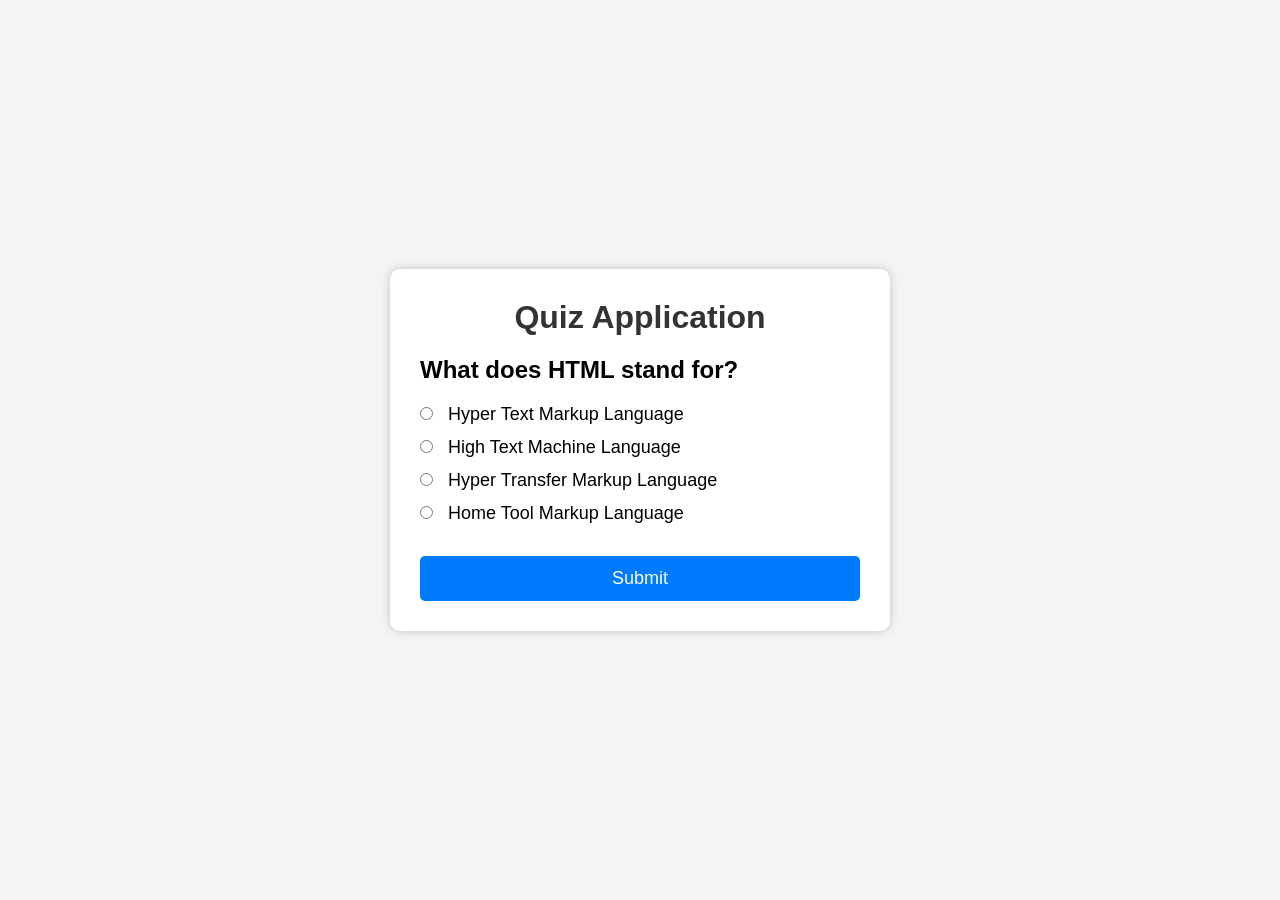
<file: experiment5/webdproject/index.html>
<!DOCTYPE html>
<html lang="en">
<head>
    <meta charset="UTF-8">
    <meta name="viewport" content="width=device-width, initial-scale=1.0">
    <title>Quiz Application</title>
    <link rel="stylesheet" href="style.css">
</head>
<body>

    <div class="quiz-container">
        <h1>Quiz Application</h1>

        <div id="quiz">
            <h2 id="question">Question Text</h2>

            <div class="option">
                <input type="radio" name="answer" id="a" class="answer">
                <label for="a" id="a_text"></label>
            </div>

            <div class="option">
                <input type="radio" name="answer" id="b" class="answer">
                <label for="b" id="b_text"></label>
            </div>

            <div class="option">
                <input type="radio" name="answer" id="c" class="answer">
                <label for="c" id="c_text"></label>
            </div>

            <div class="option">
                <input type="radio" name="answer" id="d" class="answer">
                <label for="d" id="d_text"></label>
            </div>

            <button id="submit">Submit</button>
        </div>
    </div>

    <script src="script.js"></script>
</body>
</html>
</file>
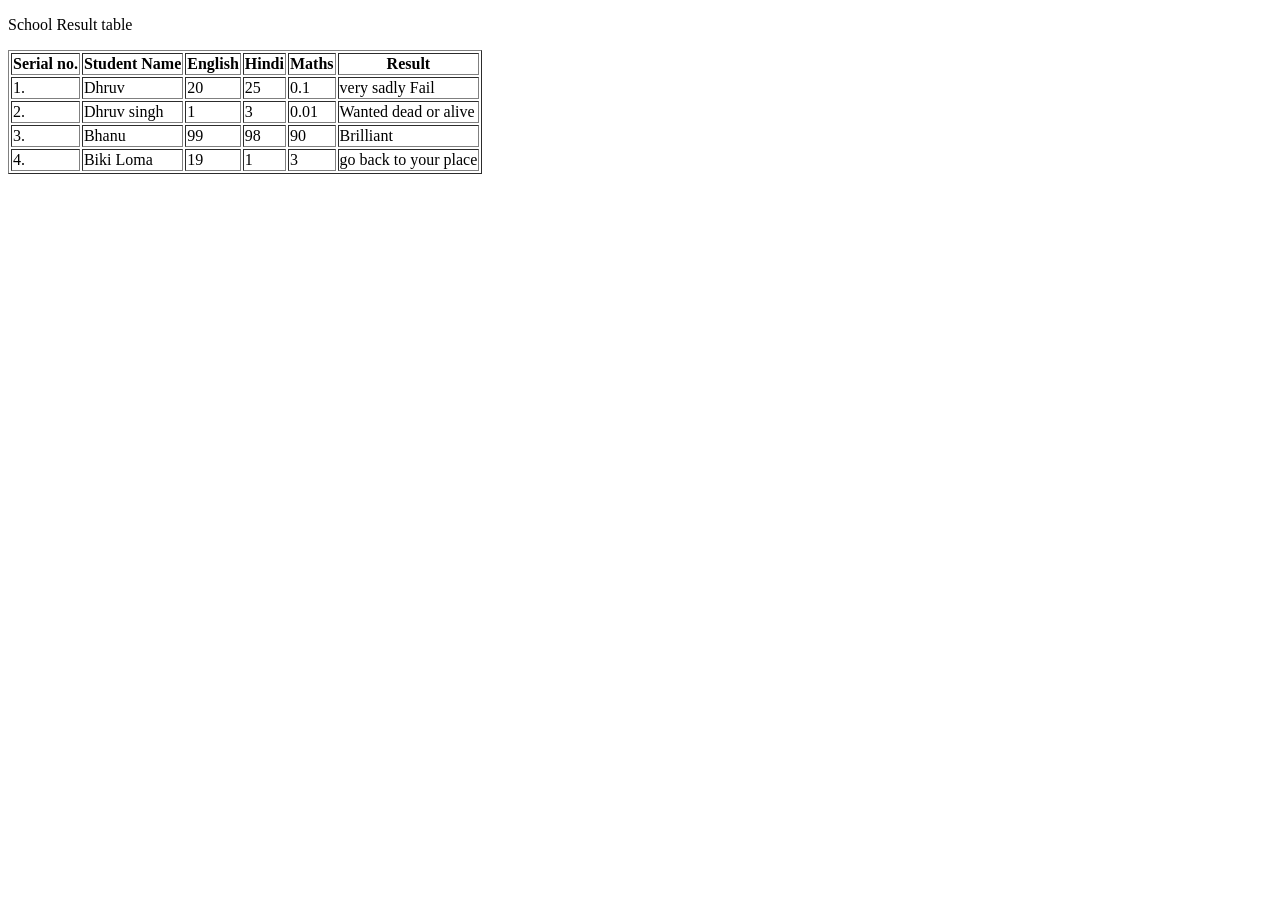
<file: assignment1.html>
<!DOCTYPE html>
<html lang="en">
<head>
    <meta charset="UTF-8">
    <meta http-equiv="X-UA-Compatible" content="IE=edge">
    <meta name="viewport" content="width=device-width, initial-scale=1.0">
    <title>Document</title>
</head>
<body>
    <p>School Result table</p>
    <table border="solid">
        <tr>
        <th>Serial no.</th>
        <th>Student Name</th>
        <th>English</th>
        <th>Hindi</th>
        <th>Maths</th>
        <th>Result</th>
        </tr>
        <tr>
            <td>1.</td>
            <td>Dhruv</td>
            <td>20</td>
            <td>25</td>
            <td>0.1</td>
            <td>very sadly Fail</td>
        </tr>
        <tr>
            <td>2.</td>
            <td>Dhruv singh</td>
            <td>1</td>
            <td>3</td>
            <td>0.01</td>
            <td>Wanted dead or alive</td>
        </tr>
        <tr>
            <td>3.</td>
            <td>Bhanu</td>
            <td>99</td>
            <td>98</td>
            <td>90</td>
            <td>Brilliant</td>
        </tr>
        <tr>
            <td>4.</td>
            <td>Biki Loma</td>
            <td>19</td>
            <td>1</td>
            <td>3</td>
            <td>go back to your place</td>
        </tr>

    </table>
    
</body>
</html>
</file>
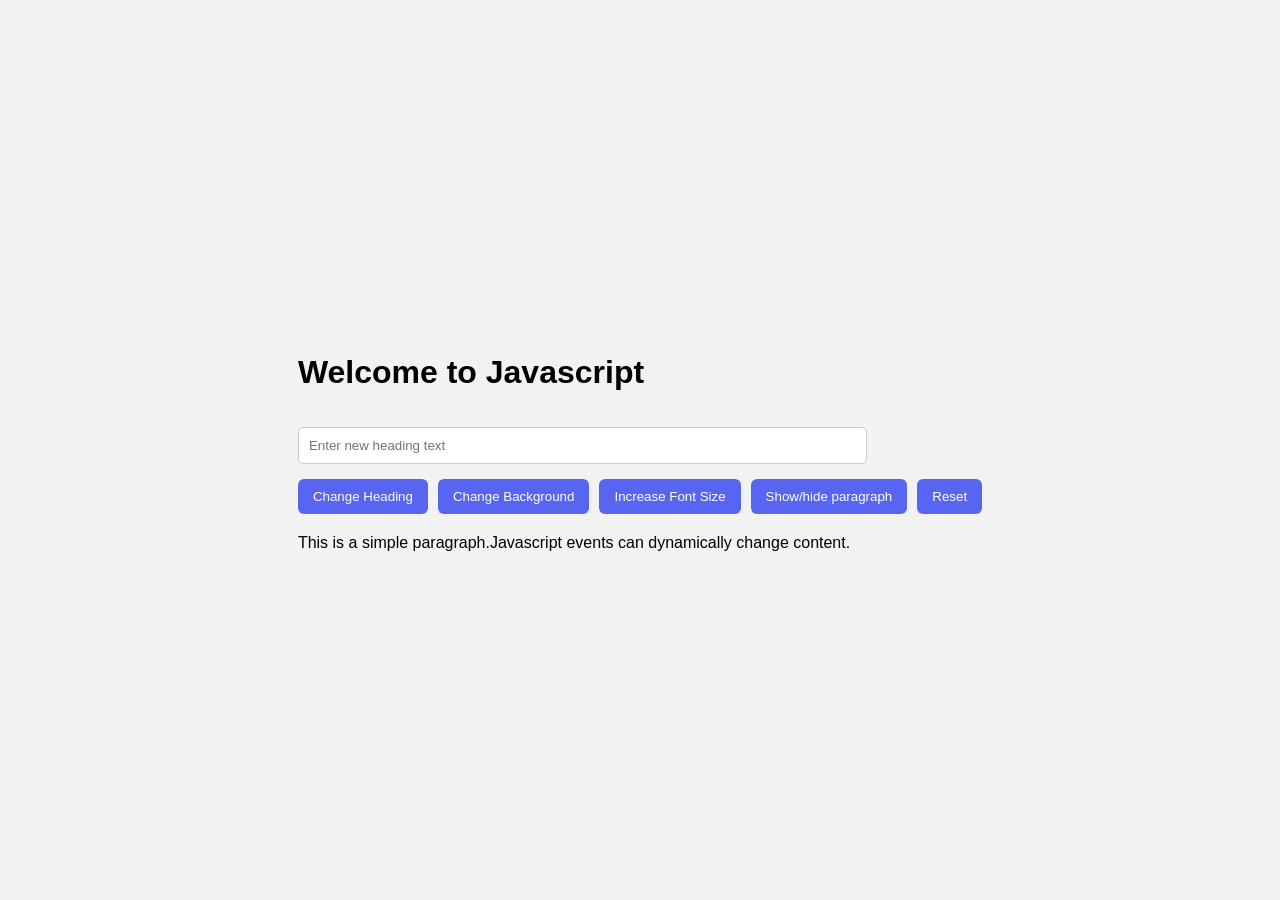
<file: experiment6.html>
<!DOCTYPE html>
<html lang="en">
<head>
    <meta charset="UTF-8">
    <meta http-equiv="X-UA-Compatible" content="IE=edge">
    <meta name="viewport" content="width=device-width, initial-scale=1.0">
    <link rel="stylesheet" href="script.css">
    <title>Welcome to Javascript</title>
</head>
<body>
    <div class="contianer">
        <h1 id="heading">Welcome to Javascript</h1>
        <input type="text" id="inputtext" placeholder="Enter new heading text">
        <div class="buttons">
            <button onclick="changeHeading()">Change Heading</button>
            <button onclick="changeBackground()">Change Background</button>
            <button onclick="increaseFont()">Increase Font Size</button>
            <button onclick="toggleParagraph()">Show/hide paragraph</button>
            <button onclick="resetPage()">Reset</button>
        </div>
        <p id="paragraph">This is a simple paragraph.Javascript events can dynamically change content.</p>
    </div>
    <script src="script.js"></script>
</body>
</html>
</file>
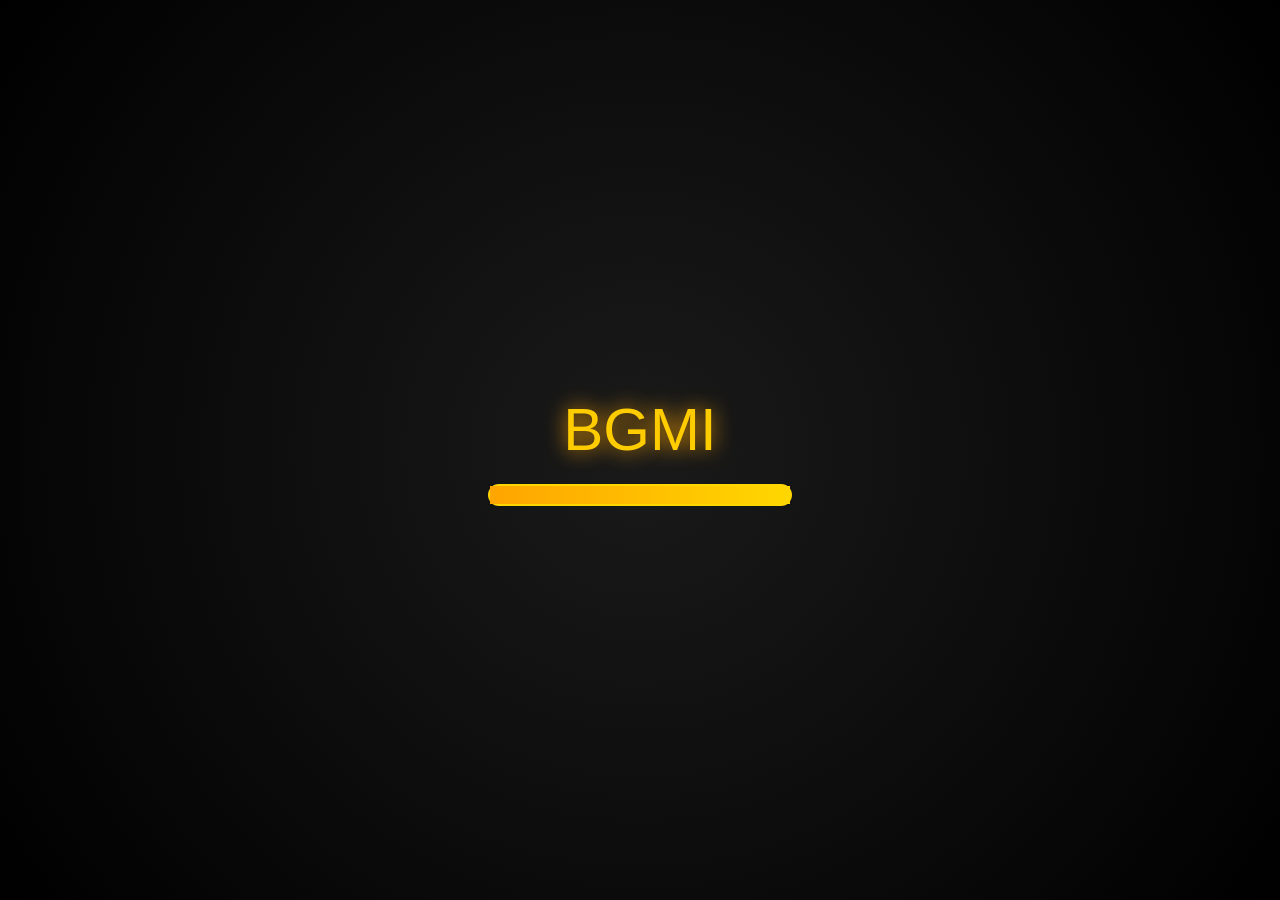
<file: game.html>
<!DOCTYPE html>
<html lang="en">
<head>
<meta charset="UTF-8">
<title>BGMI UI</title>
<style>
body{
    margin:0;
    font-family:Arial, Helvetica, sans-serif;
    background:black;
    color:white;
}
.page{
    display:none;
    height:100vh;
    justify-content:center;
    align-items:center;
    flex-direction:column;
}

.active{
    display:flex;
}
#loading{
    background: radial-gradient(circle,#1a1a1a,#000);
}

.title{
    font-size:60px;
    color:#ffcc00;
    text-shadow:0 0 20px orange;
}

.bar{
    width:300px;
    height:18px;
    border:2px solid gold;
    border-radius:20px;
    margin-top:20px;
}

.progress{
    height:100%;
    width:0%;
    background:linear-gradient(90deg,orange,gold);
    animation:load 3s forwards;
}

@keyframes load{
    to{width:100%;}
}

#lobby{
    background:url("https://images.unsplash.com/photo-1542751371-adc38448a05e") center/cover;
}

.menu{
    position:absolute;
    top:20px;
    right:20px;
}

button{
    padding:12px 25px;
    margin:10px;
    border:none;
    border-radius:8px;
    background:gold;
    font-weight:bold;
    cursor:pointer;
}

button:hover{
    background:orange;
}
.panel{
    background:rgba(0,0,0,0.8);
    padding:30px;
    border-radius:15px;
    text-align:center;
}

h1{
    margin-bottom:20px;
}
</style>
</head>
<body>
<div id="loading" class="page active">
    <div class="title">BGMI</div>
    <div class="bar"><div class="progress"></div></div>
</div>
<div id="lobby" class="page">
    <h1>Lobby</h1>
    <button onclick="show('game')">START GAME</button>
    <button onclick="show('inventory')">INVENTORY</button>
    <button onclick="show('settings')">SETTINGS</button>
</div>
<div id="game" class="page">
    <div class="panel">
        <h1>Matchmaking...</h1>
        <p>Connecting to server</p>
        <button onclick="show('lobby')">Cancel</button>
    </div>
</div>
<div id="inventory" class="page">
    <div class="panel">
        <h1>Inventory</h1>
        <p>Gun Skin</p>
        <p>Outfit</p>
        <p>Helmet Skin</p>
        <button onclick="show('lobby')">Back</button>
    </div>
</div>
<div id="settings" class="page">
    <div class="panel">
        <h1>Settings</h1>
        <p>Sound: ON</p>
        <p>Graphics: HD</p>
        <p>Controls: Classic</p>
        <button onclick="show('lobby')">Back</button>
    </div>
</div>
<script>
function show(pageId){
    document.querySelectorAll(".page").forEach(p=>p.classList.remove("active"));
    document.getElementById(pageId).classList.add("active");
}
setTimeout(()=>{
    show("lobby");
},3000);

</script>

</body>
</html>
</file>
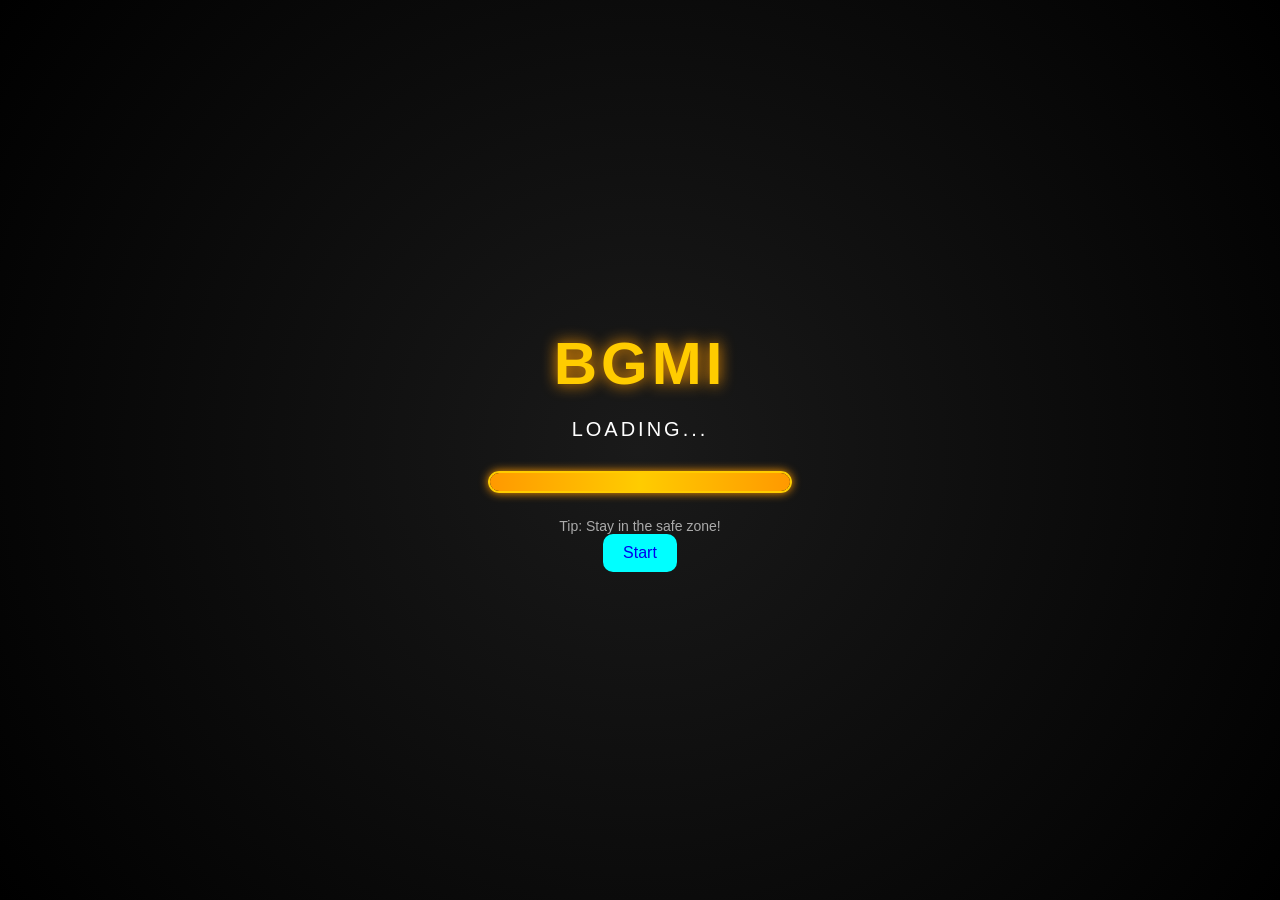
<file: inventory.html>
<!DOCTYPE html>
<html lang="en">
<head>
<meta charset="UTF-8">
<title>BGMI Loading</title>
<style>
    body{
        margin:0;
        height:100vh;
        display:flex;
        justify-content:center;
        align-items:center;
        background: radial-gradient(circle at center, #1a1a1a, #000);
        font-family: Arial, Helvetica, sans-serif;
        color:white;
        overflow:hidden;
    }
    .container{
        text-align:center;
    }
    .title{
        font-size:60px;
        font-weight:bold;
        letter-spacing:4px;
        color:#ffcc00;
        text-shadow:0 0 15px #ff9900;
        animation: glow 1.5s infinite alternate;
    }
    @keyframes glow{
        from{ text-shadow:0 0 10px #ff9900;}
        to{ text-shadow:0 0 30px #ffaa00,0 0 60px #ff6600;}
    }
    .loading-text{
        margin-top:20px;
        font-size:20px;
        letter-spacing:3px;
        animation: blink 1s infinite;
    }
    @keyframes blink{
        50%{opacity:0.4;}
    }
    .bar{
        margin-top:30px;
        width:300px;
        height:18px;
        border:2px solid #ffcc00;
        border-radius:20px;
        overflow:hidden;
        box-shadow:0 0 10px #ff9900;
    }
    .progress{
        height:100%;
        width:0%;
        background:linear-gradient(90deg,#ff9900,#ffcc00,#ff9900);
        animation: load 1.5s linear forwards;
    }
    @keyframes load{
        from{width:0;}
        to{width:100%;}
    }
    .tip{
        margin-top:25px;
        font-size:14px;
        color:#aaa;
        animation: fade 3s infinite;
    }
    .button-link {
        text-decoration: none;
        display: inline-block;
        padding: 10px 20px;
        background-color: aqua;
        border-radius: 10px;
        cursor: pointer;
    }
    .button-link:hover {
        background-color: aqua;
    }
</style>
</head>
<body>
<div class="container">
    <div class="title">BGMI</div>
    <div class="loading-text">LOADING...</div>
    <div class="bar">
        <div class="progress"></div>
    </div>
    <div class="tip">Tip: Stay in the safe zone!</div>
    <a href="game.html" class="button-link">Start</a>
</div>
</body>
</html>
</file>
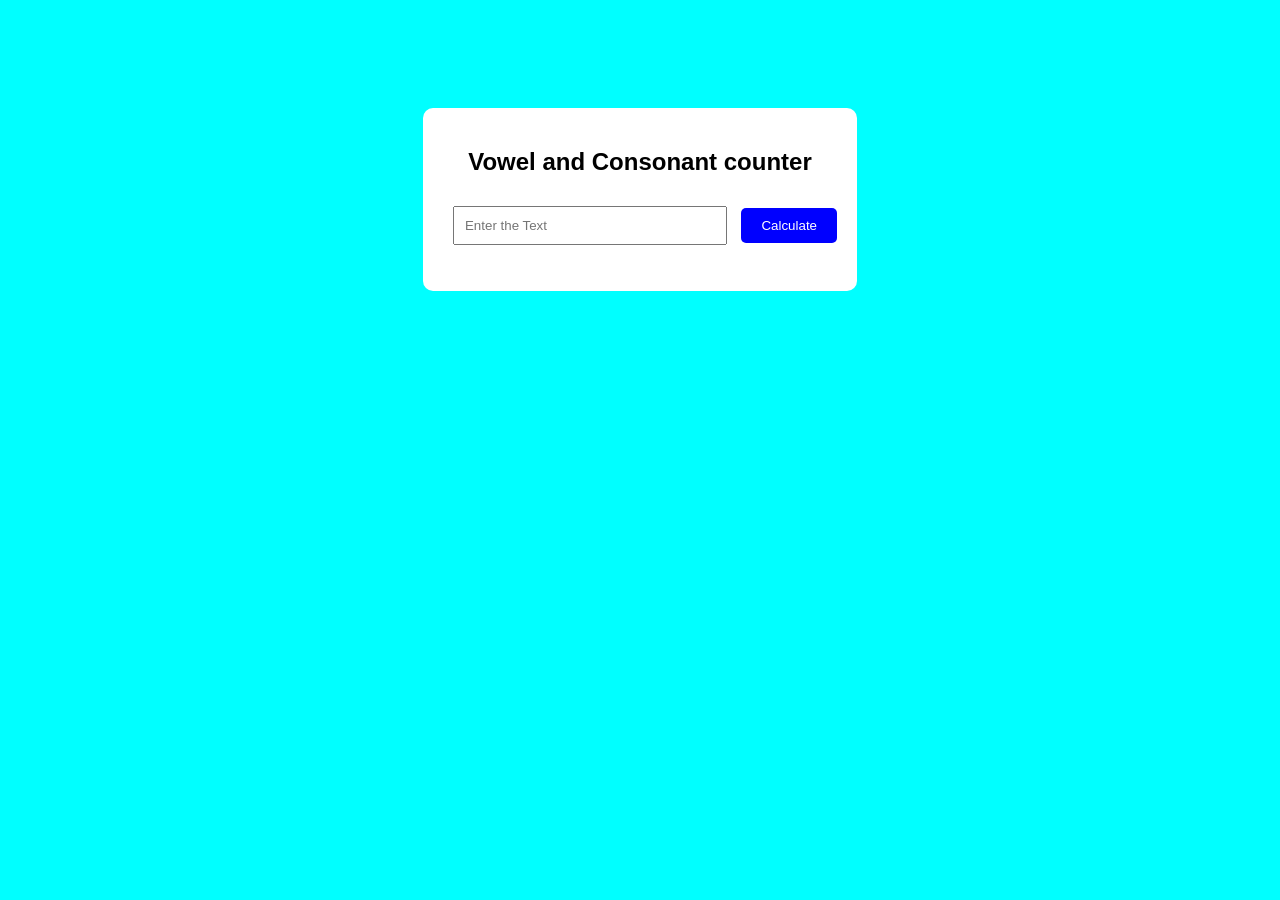
<file: mid term.html>
<!DOCTYPE html>
<html lang="en">
<head>
    <meta charset="UTF-8">
    <meta http-equiv="X-UA-Compatible" content="IE=edge">
    <meta name="viewport" content="width=device-width, initial-scale=1.0">
    <title>Vowel and consonant counter</title>
    <link rel="stylesheet" href="midterm.css">
</head>
<body>
    <div class="container">
        <h2>Vowel and Consonant counter</h2>
        <input type="text" id="textInput" placeholder="Enter the Text">
        <button onclick="countLetters()">Calculate</button>
        <p id="result"></p>
    </div>
    <script src="midterm.js"></script>
    
</body>
</html>
</file>
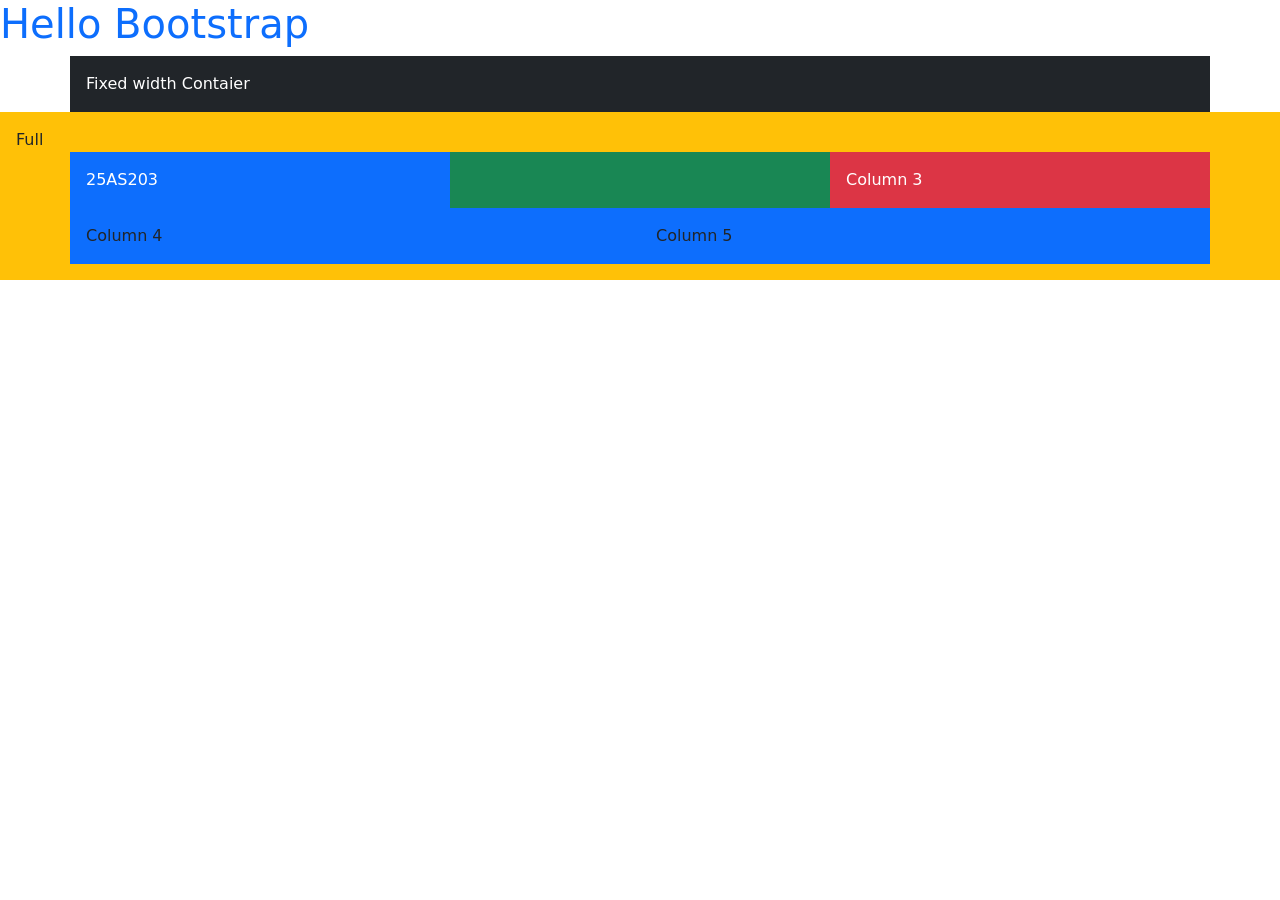
<file: bootstrap-5.3.8-dist/Bootstrap.html>
<!DOCTYPE html>
<html lang="en">
<head>
    <meta charset="UTF-8">
    <meta name="viewport" content="width=device-width, initial-scale=1.0">
    <title>Bootstrap exmple</title>
    <link href="https://cdn.jsdelivr.net/npm/bootstrap@5.3.3/dist/css/bootstrap.min.css" rel="stylesheet">
</head>
<body>
    <h1 class="text-primary text-centre">Hello Bootstrap</h1>
    <div class="container bg-dark text-white p-3">
        Fixed width Contaier
    </div>
    <div class="container-fluid bg-warning p-3">
        Full
    
    <div class="container">
    <div class="row">
    <div class="col bg-primary text-white p-3">25AS203</div>
    <div class="col bg-success text-white p-3"></div>
    <div class="col bg-danger text-white p-3">Column 3</div>
    </div>
    <div class="row">
    <div class="col bg-primary p-3">Column 4</div>
    <div class="col bg-primary p-3">Column 5</div>
    </div>
    <script src="https://cdn.jsdelivr.net/npm/bootstrap@5.3.3/dist/js/bootstrap.bundle.min.js"></script>
    
</body>
</html>
</file>
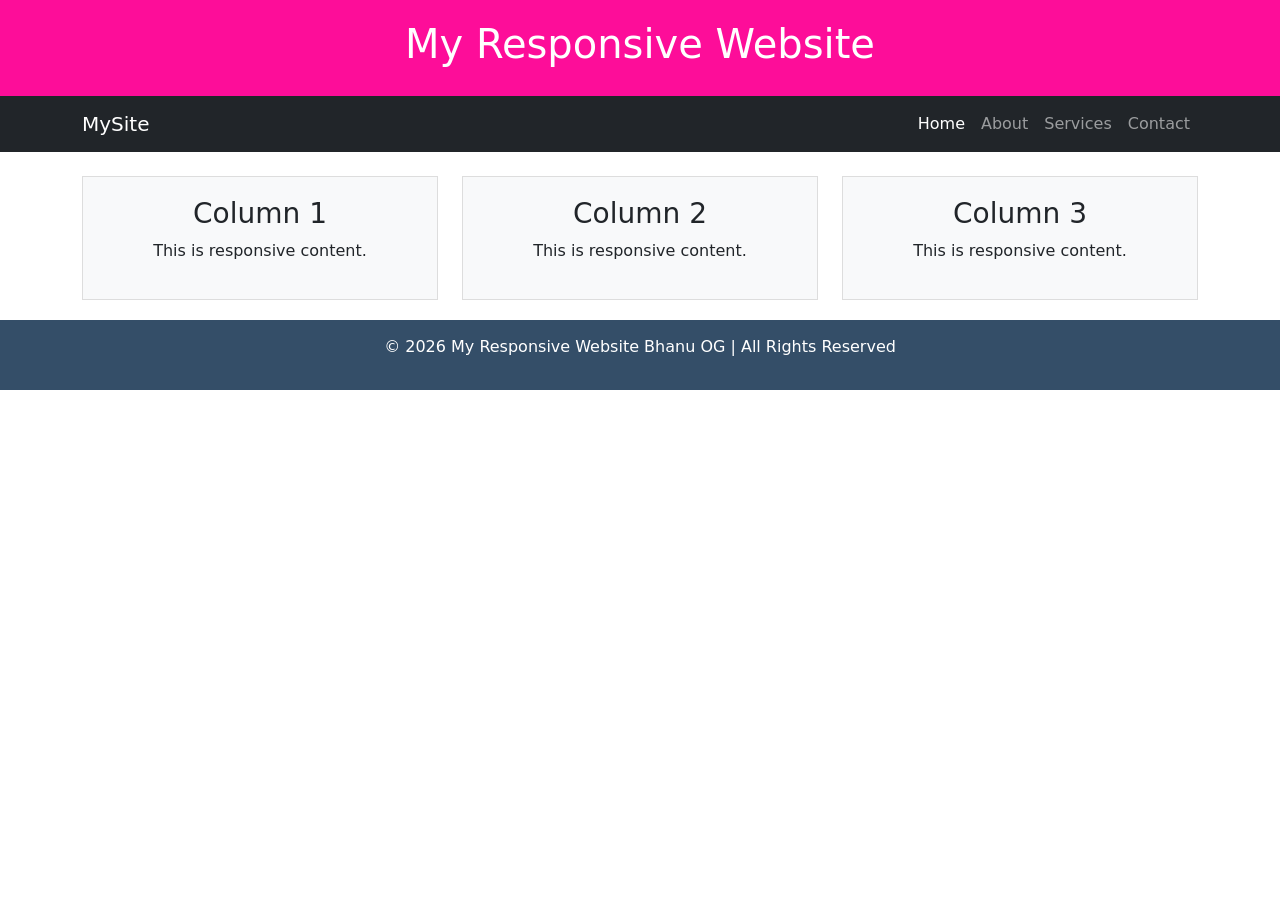
<file: bootstrap-5.3.8-dist/exp1.html>
<!DOCTYPE html>
<html lang="en">
<head>
    <meta charset="UTF-8">
    <meta name="viewport" content="width=device-width, initial-scale=1.0">

    <title>Bootstrap Responsive Page</title>
    
    <link href="https://cdn.jsdelivr.net/npm/bootstrap@5.3.2/dist/css/bootstrap.min.css" rel="stylesheet">

    <style>
        .header {
            background-color: #fd0d99;
            color: rgb(255, 255, 255);
            padding: 20px;
            text-align: center;
        }

        .navbar-custom {
            background-color: #212529;
        }

        .content {
            background-color: #f8f9fa;
            padding: 20px;
            border: 1px solid #ddd;
            text-align: center;
        }

        .footer {
            background-color: #344e68;
            color: white;
            text-align: center;
            padding: 15px;
            margin-top: 20px;
        }
    </style>
</head>

<body>
    <div class="header">
        <h1>My Responsive Website</h1>
    </div>
    <nav class="navbar navbar-expand-lg navbar-dark navbar-custom">
        <div class="container">
            <a class="navbar-brand" href="#">MySite</a>

            <button class="navbar-toggler" type="button" data-bs-toggle="collapse" data-bs-target="#navbarNav">
                <span class="navbar-toggler-icon"></span>
            </button>

            <div class="collapse navbar-collapse" id="navbarNav">
                <ul class="navbar-nav ms-auto">
                    <li class="nav-item">
                        <a class="nav-link active" href="#">Home</a>
                    </li>

                    <li class="nav-item">
                        <a class="nav-link" href="#">About</a>
                    </li>

                    <li class="nav-item">
                        <a class="nav-link" href="#">Services</a>
                    </li>

                    <li class="nav-item">
                        <a class="nav-link" href="#">Contact</a>
                    </li>
                </ul>
            </div>
        </div>
    </nav>

    <div class="container mt-4">
        <div class="row">

            <div class="col-sm-12 col-md-6 col-lg-4">
                <div class="content">
                    <h3>Column 1</h3>
                    <p>This is responsive content.</p>
                </div>
            </div>

            <div class="col-sm-12 col-md-6 col-lg-4">
                <div class="content">
                    <h3>Column 2</h3>
                    <p>This is responsive content.</p>
                </div>
            </div>

            <div class="col-sm-12 col-md-12 col-lg-4">
                <div class="content">
                    <h3>Column 3</h3>
                    <p>This is responsive content.</p>
                </div>
            </div>

        </div>
    </div>

    <div class="footer">
        <p>© 2026 My Responsive Website Bhanu OG | All Rights Reserved</p>
    </div>

    <script src="https://cdn.jsdelivr.net/npm/bootstrap@5.3.2/dist/js/bootstrap.bundle.min.js"></script>
</body>
</html>
</file>
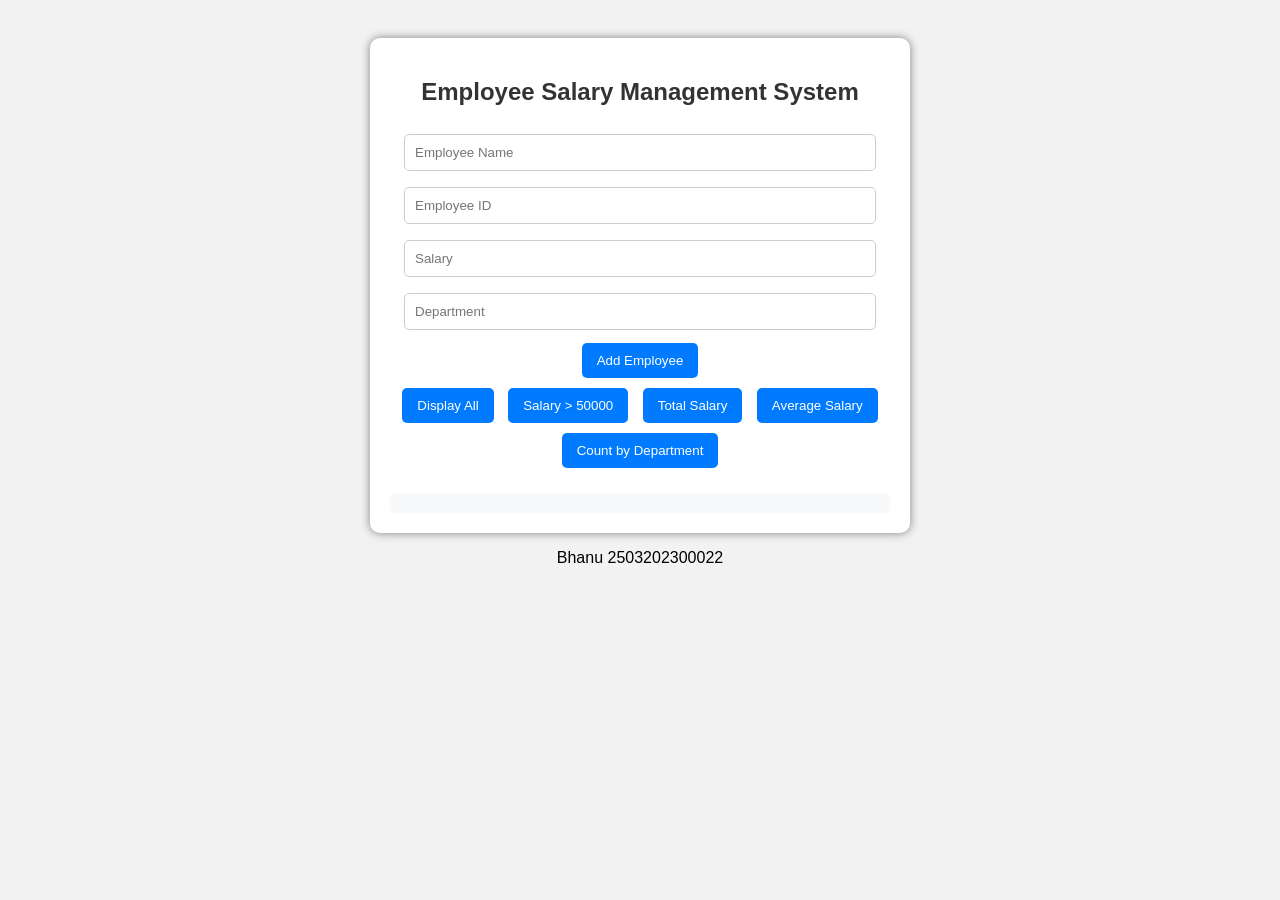
<file: experiment5/experiment5.html>
<!DOCTYPE html>
<html>
<head>
<title>Employee Salary Management</title>
<link rel="stylesheet" href="index.css">
</head>
<body>
<div class="container">
<h2>Employee Salary Management System</h2>
<input type="text" id="name" placeholder="Employee Name"><br>
<input type="text" id="empId" placeholder="Employee ID"><br>
<input type="number" id="salary" placeholder="Salary"><br>
<input type="text" id="dept" placeholder="Department"><br>
<button onclick="addEmployee()">Add Employee</button><br>
<button onclick="displayEmployees()">Display All</button>
<button onclick="filterSalary()">Salary > 50000</button>
<button onclick="totalSalary()">Total Salary</button>
<button onclick="averageSalary()">Average Salary</button><br>
<button onclick="countDepartment()">Count by Department</button>
<div id="output"></div>
</div>
<script src="main.js"></script>
<p>Bhanu 2503202300022</p>
</body>
</html>
</file>
<file: experiment5/webdproject/style.css>
* {
    margin: 0;
    padding: 0;
    box-sizing: border-box;
}

body {
    font-family: Arial, sans-serif;
    background: #f4f4f4;
    display: flex;
    justify-content: center;
    align-items: center;
    height: 100vh;
}

.quiz-container {
    width: 500px;
    background: white;
    padding: 30px;
    border-radius: 10px;
    box-shadow: 0 0 10px rgba(0,0,0,0.2);
}

h1 {
    text-align: center;
    margin-bottom: 20px;
    color: #333;
}

h2 {
    margin-bottom: 20px;
}

.option {
    margin: 12px 0;
    font-size: 18px;
}

input[type="radio"] {
    margin-right: 10px;
}

button {
    width: 100%;
    padding: 12px;
    background: #007bff;
    color: white;
    border: none;
    margin-top: 20px;
    cursor: pointer;
    font-size: 18px;
    border-radius: 5px;
}

button:hover {
    background: #0056b3;
}
</file>
<file: script.css>
body{
    font-family: Arial, sans-serif;
    background:#f2f2f2;
    display:flex;
    justify-content:center;
    align-items:center;
    height:100vh;
    margin:0;
    }
    
    .container{
    background:white;
    padding:40px;
    border-radius:10px;
    box-shadow:0 4px 10px rgba(0,0,0,0.2);
    text-align:center;
    width:450px;
    }
    
    input{
    width:80%;
    padding:10px;
    margin:15px 0;
    border:1px solid #ccc;
    border-radius:5px;
    }
    
    .buttons{
    display:flex;
    flex-wrap:wrap;
    justify-content:center;
    gap:10px;
    margin-bottom:20px;
    }
    
    button{
    background:#5865f2;
    color:white;
    border:none;
    padding:10px 15px;
    border-radius:6px;
    cursor:pointer;
    }
    
    button:hover{
    background:#3d4bd1;
    }
    
    p{
    font-size:16px;
    }
</file>
<file: midterm.css>
body {
    font-family: Arial, sans-serif;
    background-color: aqua ;
    text-align: center;
}

.container {
    margin-top: 100px;
    background: white;
    padding: 20px;
    display: inline-block;
    border-radius: 10px;
}

input {
    padding: 10px;
    width: 250px;
    margin: 10px;
}

button {
    padding: 10px 20px;
    cursor: pointer;
    background-color: blue;
    color: white;
    border: none;
    border-radius: 5px;
}

button:hover {
    background-color: blue;
}

p {
    margin-top: 15px;
    font-weight: bold;
}
</file>
<file: experiment5/index.css>
/* exp 5*/
body{
font-family: Arial, sans-serif;
background-color: #f2f2f2;
text-align: center;
padding: 30px;
}

.container{
background: white;
width: 500px;
margin: auto;
padding: 20px;
border-radius: 10px;
box-shadow: 0px 0px 10px gray;
}

h2{
color: #333;
}

input{
width: 90%;
padding: 10px;
margin: 8px 0;
border: 1px solid #ccc;
border-radius: 5px;
}
/*exp 5*/
button{
padding: 10px 15px;
margin: 5px;
background-color: #007BFF;
color: white;
border: none;
border-radius: 5px;
cursor: pointer;
}

button:hover{
background-color: #0056b3;
}

#output{
margin-top: 20px;
padding: 10px;
background-color: #f8f9fa;
border-radius: 5px;
text-align: left;
}
</file>
